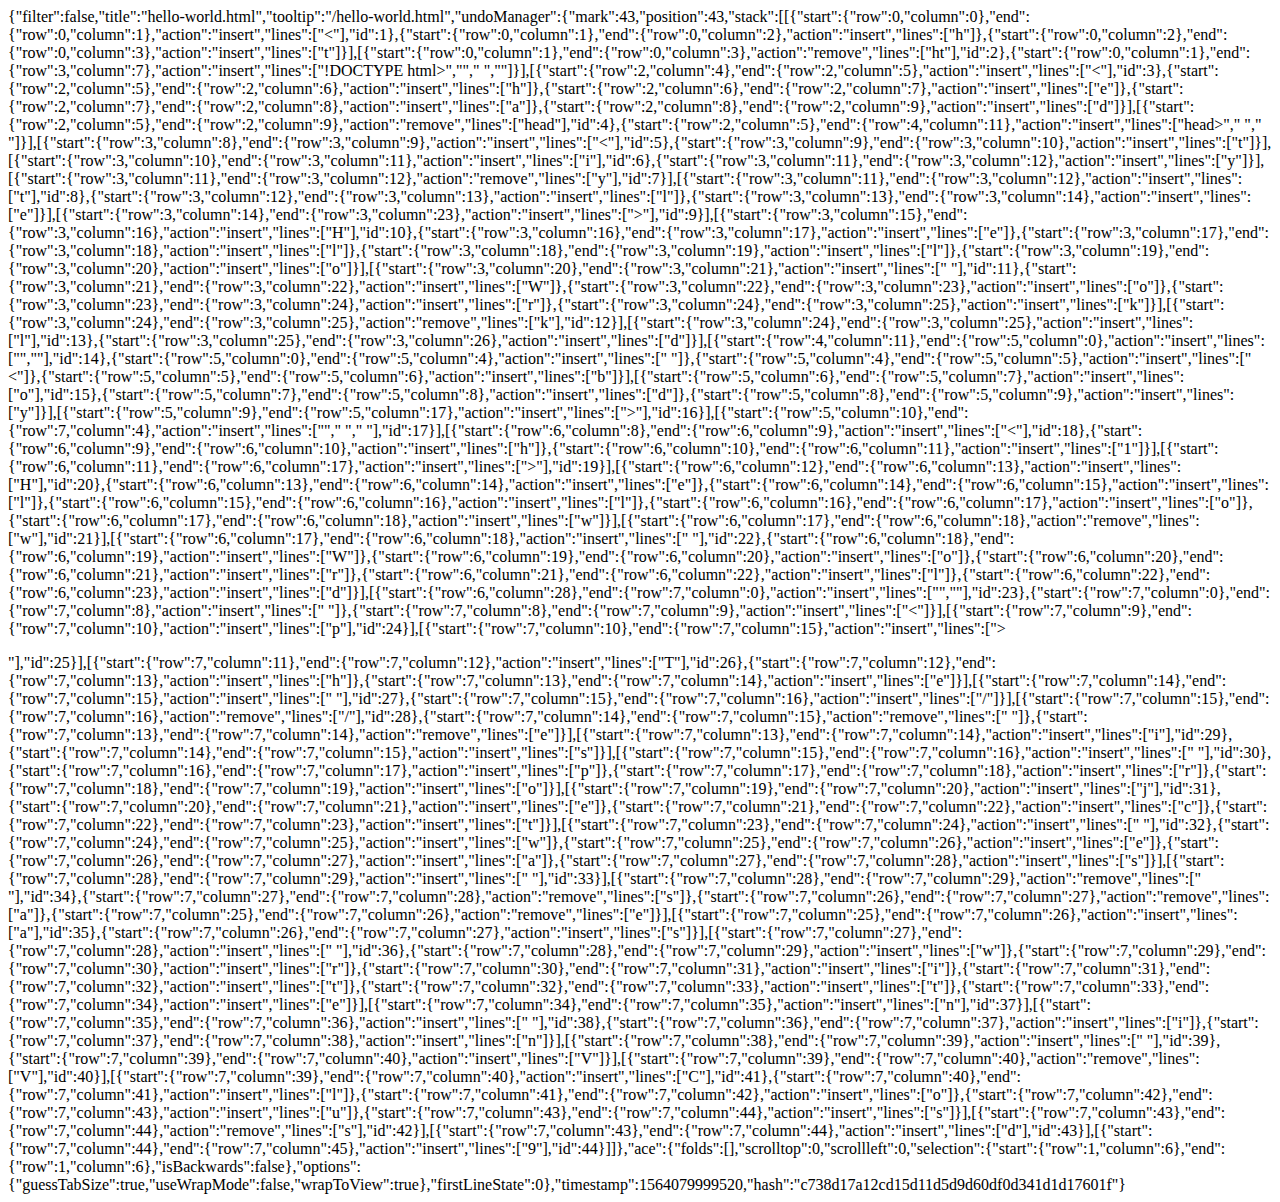
<file: .c9/metadata/environment/hello-world.html>
{"filter":false,"title":"hello-world.html","tooltip":"/hello-world.html","undoManager":{"mark":43,"position":43,"stack":[[{"start":{"row":0,"column":0},"end":{"row":0,"column":1},"action":"insert","lines":["<"],"id":1},{"start":{"row":0,"column":1},"end":{"row":0,"column":2},"action":"insert","lines":["h"]},{"start":{"row":0,"column":2},"end":{"row":0,"column":3},"action":"insert","lines":["t"]}],[{"start":{"row":0,"column":1},"end":{"row":0,"column":3},"action":"remove","lines":["ht"],"id":2},{"start":{"row":0,"column":1},"end":{"row":3,"column":7},"action":"insert","lines":["!DOCTYPE html>","<html>","    ","</html>"]}],[{"start":{"row":2,"column":4},"end":{"row":2,"column":5},"action":"insert","lines":["<"],"id":3},{"start":{"row":2,"column":5},"end":{"row":2,"column":6},"action":"insert","lines":["h"]},{"start":{"row":2,"column":6},"end":{"row":2,"column":7},"action":"insert","lines":["e"]},{"start":{"row":2,"column":7},"end":{"row":2,"column":8},"action":"insert","lines":["a"]},{"start":{"row":2,"column":8},"end":{"row":2,"column":9},"action":"insert","lines":["d"]}],[{"start":{"row":2,"column":5},"end":{"row":2,"column":9},"action":"remove","lines":["head"],"id":4},{"start":{"row":2,"column":5},"end":{"row":4,"column":11},"action":"insert","lines":["head>","        ","    </head>"]}],[{"start":{"row":3,"column":8},"end":{"row":3,"column":9},"action":"insert","lines":["<"],"id":5},{"start":{"row":3,"column":9},"end":{"row":3,"column":10},"action":"insert","lines":["t"]}],[{"start":{"row":3,"column":10},"end":{"row":3,"column":11},"action":"insert","lines":["i"],"id":6},{"start":{"row":3,"column":11},"end":{"row":3,"column":12},"action":"insert","lines":["y"]}],[{"start":{"row":3,"column":11},"end":{"row":3,"column":12},"action":"remove","lines":["y"],"id":7}],[{"start":{"row":3,"column":11},"end":{"row":3,"column":12},"action":"insert","lines":["t"],"id":8},{"start":{"row":3,"column":12},"end":{"row":3,"column":13},"action":"insert","lines":["l"]},{"start":{"row":3,"column":13},"end":{"row":3,"column":14},"action":"insert","lines":["e"]}],[{"start":{"row":3,"column":14},"end":{"row":3,"column":23},"action":"insert","lines":["></title>"],"id":9}],[{"start":{"row":3,"column":15},"end":{"row":3,"column":16},"action":"insert","lines":["H"],"id":10},{"start":{"row":3,"column":16},"end":{"row":3,"column":17},"action":"insert","lines":["e"]},{"start":{"row":3,"column":17},"end":{"row":3,"column":18},"action":"insert","lines":["l"]},{"start":{"row":3,"column":18},"end":{"row":3,"column":19},"action":"insert","lines":["l"]},{"start":{"row":3,"column":19},"end":{"row":3,"column":20},"action":"insert","lines":["o"]}],[{"start":{"row":3,"column":20},"end":{"row":3,"column":21},"action":"insert","lines":[" "],"id":11},{"start":{"row":3,"column":21},"end":{"row":3,"column":22},"action":"insert","lines":["W"]},{"start":{"row":3,"column":22},"end":{"row":3,"column":23},"action":"insert","lines":["o"]},{"start":{"row":3,"column":23},"end":{"row":3,"column":24},"action":"insert","lines":["r"]},{"start":{"row":3,"column":24},"end":{"row":3,"column":25},"action":"insert","lines":["k"]}],[{"start":{"row":3,"column":24},"end":{"row":3,"column":25},"action":"remove","lines":["k"],"id":12}],[{"start":{"row":3,"column":24},"end":{"row":3,"column":25},"action":"insert","lines":["l"],"id":13},{"start":{"row":3,"column":25},"end":{"row":3,"column":26},"action":"insert","lines":["d"]}],[{"start":{"row":4,"column":11},"end":{"row":5,"column":0},"action":"insert","lines":["",""],"id":14},{"start":{"row":5,"column":0},"end":{"row":5,"column":4},"action":"insert","lines":["    "]},{"start":{"row":5,"column":4},"end":{"row":5,"column":5},"action":"insert","lines":["<"]},{"start":{"row":5,"column":5},"end":{"row":5,"column":6},"action":"insert","lines":["b"]}],[{"start":{"row":5,"column":6},"end":{"row":5,"column":7},"action":"insert","lines":["o"],"id":15},{"start":{"row":5,"column":7},"end":{"row":5,"column":8},"action":"insert","lines":["d"]},{"start":{"row":5,"column":8},"end":{"row":5,"column":9},"action":"insert","lines":["y"]}],[{"start":{"row":5,"column":9},"end":{"row":5,"column":17},"action":"insert","lines":["></body>"],"id":16}],[{"start":{"row":5,"column":10},"end":{"row":7,"column":4},"action":"insert","lines":["","        ","    "],"id":17}],[{"start":{"row":6,"column":8},"end":{"row":6,"column":9},"action":"insert","lines":["<"],"id":18},{"start":{"row":6,"column":9},"end":{"row":6,"column":10},"action":"insert","lines":["h"]},{"start":{"row":6,"column":10},"end":{"row":6,"column":11},"action":"insert","lines":["1"]}],[{"start":{"row":6,"column":11},"end":{"row":6,"column":17},"action":"insert","lines":["></h1>"],"id":19}],[{"start":{"row":6,"column":12},"end":{"row":6,"column":13},"action":"insert","lines":["H"],"id":20},{"start":{"row":6,"column":13},"end":{"row":6,"column":14},"action":"insert","lines":["e"]},{"start":{"row":6,"column":14},"end":{"row":6,"column":15},"action":"insert","lines":["l"]},{"start":{"row":6,"column":15},"end":{"row":6,"column":16},"action":"insert","lines":["l"]},{"start":{"row":6,"column":16},"end":{"row":6,"column":17},"action":"insert","lines":["o"]},{"start":{"row":6,"column":17},"end":{"row":6,"column":18},"action":"insert","lines":["w"]}],[{"start":{"row":6,"column":17},"end":{"row":6,"column":18},"action":"remove","lines":["w"],"id":21}],[{"start":{"row":6,"column":17},"end":{"row":6,"column":18},"action":"insert","lines":[" "],"id":22},{"start":{"row":6,"column":18},"end":{"row":6,"column":19},"action":"insert","lines":["W"]},{"start":{"row":6,"column":19},"end":{"row":6,"column":20},"action":"insert","lines":["o"]},{"start":{"row":6,"column":20},"end":{"row":6,"column":21},"action":"insert","lines":["r"]},{"start":{"row":6,"column":21},"end":{"row":6,"column":22},"action":"insert","lines":["l"]},{"start":{"row":6,"column":22},"end":{"row":6,"column":23},"action":"insert","lines":["d"]}],[{"start":{"row":6,"column":28},"end":{"row":7,"column":0},"action":"insert","lines":["",""],"id":23},{"start":{"row":7,"column":0},"end":{"row":7,"column":8},"action":"insert","lines":["        "]},{"start":{"row":7,"column":8},"end":{"row":7,"column":9},"action":"insert","lines":["<"]}],[{"start":{"row":7,"column":9},"end":{"row":7,"column":10},"action":"insert","lines":["p"],"id":24}],[{"start":{"row":7,"column":10},"end":{"row":7,"column":15},"action":"insert","lines":["></p>"],"id":25}],[{"start":{"row":7,"column":11},"end":{"row":7,"column":12},"action":"insert","lines":["T"],"id":26},{"start":{"row":7,"column":12},"end":{"row":7,"column":13},"action":"insert","lines":["h"]},{"start":{"row":7,"column":13},"end":{"row":7,"column":14},"action":"insert","lines":["e"]}],[{"start":{"row":7,"column":14},"end":{"row":7,"column":15},"action":"insert","lines":[" "],"id":27},{"start":{"row":7,"column":15},"end":{"row":7,"column":16},"action":"insert","lines":["/"]}],[{"start":{"row":7,"column":15},"end":{"row":7,"column":16},"action":"remove","lines":["/"],"id":28},{"start":{"row":7,"column":14},"end":{"row":7,"column":15},"action":"remove","lines":[" "]},{"start":{"row":7,"column":13},"end":{"row":7,"column":14},"action":"remove","lines":["e"]}],[{"start":{"row":7,"column":13},"end":{"row":7,"column":14},"action":"insert","lines":["i"],"id":29},{"start":{"row":7,"column":14},"end":{"row":7,"column":15},"action":"insert","lines":["s"]}],[{"start":{"row":7,"column":15},"end":{"row":7,"column":16},"action":"insert","lines":[" "],"id":30},{"start":{"row":7,"column":16},"end":{"row":7,"column":17},"action":"insert","lines":["p"]},{"start":{"row":7,"column":17},"end":{"row":7,"column":18},"action":"insert","lines":["r"]},{"start":{"row":7,"column":18},"end":{"row":7,"column":19},"action":"insert","lines":["o"]}],[{"start":{"row":7,"column":19},"end":{"row":7,"column":20},"action":"insert","lines":["j"],"id":31},{"start":{"row":7,"column":20},"end":{"row":7,"column":21},"action":"insert","lines":["e"]},{"start":{"row":7,"column":21},"end":{"row":7,"column":22},"action":"insert","lines":["c"]},{"start":{"row":7,"column":22},"end":{"row":7,"column":23},"action":"insert","lines":["t"]}],[{"start":{"row":7,"column":23},"end":{"row":7,"column":24},"action":"insert","lines":[" "],"id":32},{"start":{"row":7,"column":24},"end":{"row":7,"column":25},"action":"insert","lines":["w"]},{"start":{"row":7,"column":25},"end":{"row":7,"column":26},"action":"insert","lines":["e"]},{"start":{"row":7,"column":26},"end":{"row":7,"column":27},"action":"insert","lines":["a"]},{"start":{"row":7,"column":27},"end":{"row":7,"column":28},"action":"insert","lines":["s"]}],[{"start":{"row":7,"column":28},"end":{"row":7,"column":29},"action":"insert","lines":[" "],"id":33}],[{"start":{"row":7,"column":28},"end":{"row":7,"column":29},"action":"remove","lines":[" "],"id":34},{"start":{"row":7,"column":27},"end":{"row":7,"column":28},"action":"remove","lines":["s"]},{"start":{"row":7,"column":26},"end":{"row":7,"column":27},"action":"remove","lines":["a"]},{"start":{"row":7,"column":25},"end":{"row":7,"column":26},"action":"remove","lines":["e"]}],[{"start":{"row":7,"column":25},"end":{"row":7,"column":26},"action":"insert","lines":["a"],"id":35},{"start":{"row":7,"column":26},"end":{"row":7,"column":27},"action":"insert","lines":["s"]}],[{"start":{"row":7,"column":27},"end":{"row":7,"column":28},"action":"insert","lines":[" "],"id":36},{"start":{"row":7,"column":28},"end":{"row":7,"column":29},"action":"insert","lines":["w"]},{"start":{"row":7,"column":29},"end":{"row":7,"column":30},"action":"insert","lines":["r"]},{"start":{"row":7,"column":30},"end":{"row":7,"column":31},"action":"insert","lines":["i"]},{"start":{"row":7,"column":31},"end":{"row":7,"column":32},"action":"insert","lines":["t"]},{"start":{"row":7,"column":32},"end":{"row":7,"column":33},"action":"insert","lines":["t"]},{"start":{"row":7,"column":33},"end":{"row":7,"column":34},"action":"insert","lines":["e"]}],[{"start":{"row":7,"column":34},"end":{"row":7,"column":35},"action":"insert","lines":["n"],"id":37}],[{"start":{"row":7,"column":35},"end":{"row":7,"column":36},"action":"insert","lines":[" "],"id":38},{"start":{"row":7,"column":36},"end":{"row":7,"column":37},"action":"insert","lines":["i"]},{"start":{"row":7,"column":37},"end":{"row":7,"column":38},"action":"insert","lines":["n"]}],[{"start":{"row":7,"column":38},"end":{"row":7,"column":39},"action":"insert","lines":[" "],"id":39},{"start":{"row":7,"column":39},"end":{"row":7,"column":40},"action":"insert","lines":["V"]}],[{"start":{"row":7,"column":39},"end":{"row":7,"column":40},"action":"remove","lines":["V"],"id":40}],[{"start":{"row":7,"column":39},"end":{"row":7,"column":40},"action":"insert","lines":["C"],"id":41},{"start":{"row":7,"column":40},"end":{"row":7,"column":41},"action":"insert","lines":["l"]},{"start":{"row":7,"column":41},"end":{"row":7,"column":42},"action":"insert","lines":["o"]},{"start":{"row":7,"column":42},"end":{"row":7,"column":43},"action":"insert","lines":["u"]},{"start":{"row":7,"column":43},"end":{"row":7,"column":44},"action":"insert","lines":["s"]}],[{"start":{"row":7,"column":43},"end":{"row":7,"column":44},"action":"remove","lines":["s"],"id":42}],[{"start":{"row":7,"column":43},"end":{"row":7,"column":44},"action":"insert","lines":["d"],"id":43}],[{"start":{"row":7,"column":44},"end":{"row":7,"column":45},"action":"insert","lines":["9"],"id":44}]]},"ace":{"folds":[],"scrolltop":0,"scrollleft":0,"selection":{"start":{"row":1,"column":6},"end":{"row":1,"column":6},"isBackwards":false},"options":{"guessTabSize":true,"useWrapMode":false,"wrapToView":true},"firstLineState":0},"timestamp":1564079999520,"hash":"c738d17a12cd15d11d5d9d60df0d341d1d17601f"}
</file>
